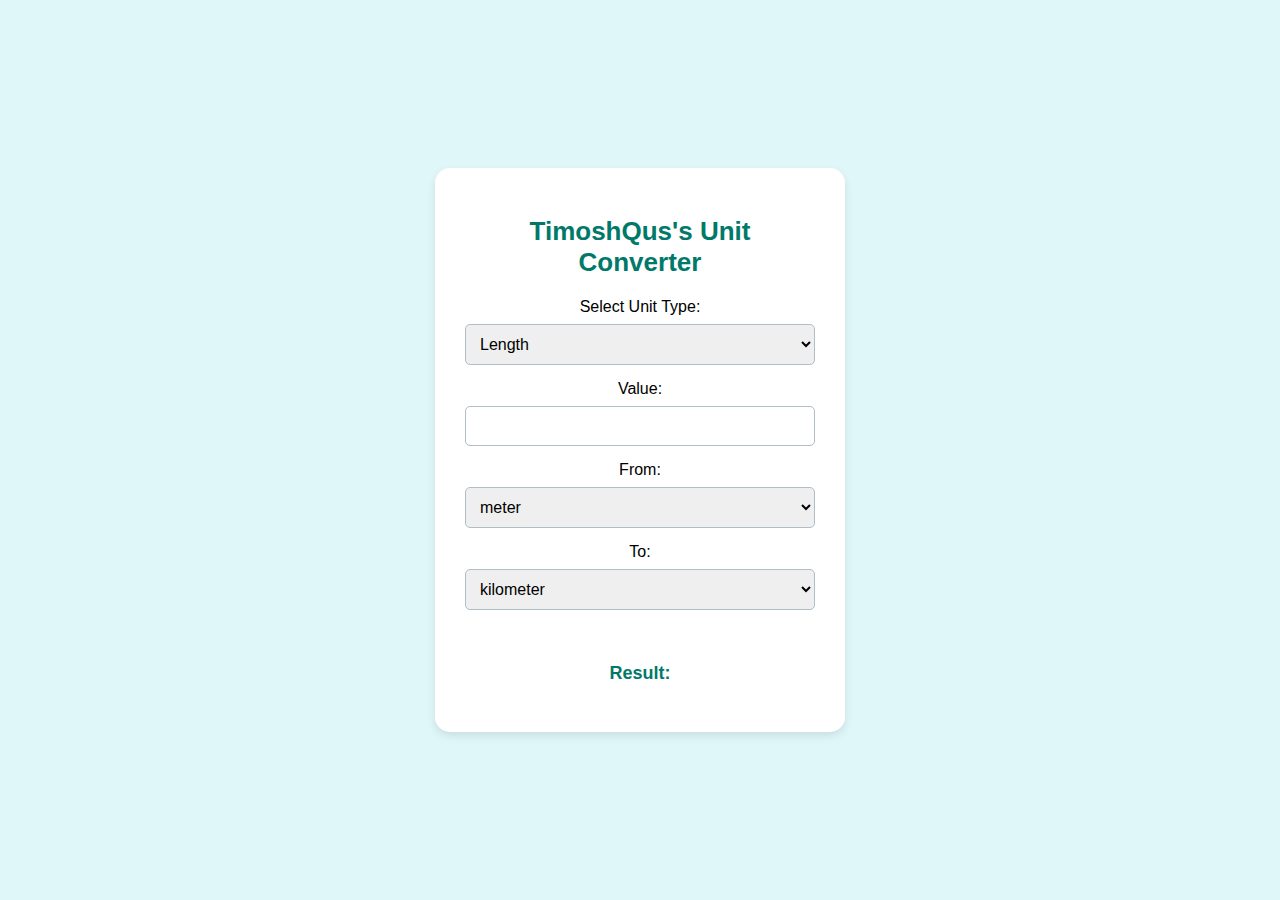
<file: index.html>
<!DOCTYPE html>
<html lang="en">
<head>
    <meta charset="UTF-8">
    <meta name="viewport" content="width=device-width, initial-scale=1.0">
    <title>TimoshQus's Unit Converter</title>
    <link rel="stylesheet" href="style.css">
</head>
<body>
    <div class="container">
        <div class="logo">
            <h1>TimoshQus's Unit Converter</h1>
        </div>
        <div class="converter">
            <div class="input-group">
                <label for="unit-type">Select Unit Type:</label>
                <select id="unit-type" onchange="updateUnits()">
                    <option value="length">Length</option>
                    <option value="temperature">Temperature</option>
                    <option value="weight">Weight</option>
                </select>
            </div>
            <div class="input-group">
                <label for="input-value">Value:</label>
                <input type="number" id="input-value" oninput="convertUnits()">
            </div>
            <div class="input-group">
                <label for="input-unit">From:</label>
                <select id="input-unit" onchange="updateOutputUnit(); convertUnits();"></select>
            </div>
            <div class="input-group">
                <label for="output-unit">To:</label>
                <select id="output-unit" onchange="convertUnits()"></select>
            </div>
            <div class="result">
                <p>Result: <span id="output-value"></span></p>
            </div>
        </div>
    </div>
    <script src="script.js"></script>
    <script src='https://storage.ko-fi.com/cdn/scripts/overlay-widget.js'></script>
    <script>
        kofiWidgetOverlay.draw('timoshq', {
            'type': 'floating-chat',
            'floating-chat.donateButton.text': 'Support me',
            'floating-chat.donateButton.background-color': '#5bc0de',
            'floating-chat.donateButton.text-color': '#323842'
        });
    </script>
</body>
</html>
</file>
<file: style.css>
body {
    font-family: 'Arial', sans-serif;
    background-color: #e0f7fa;
    display: flex;
    justify-content: center;
    align-items: center;
    height: 100vh;
    margin: 0;
}

.container {
    background-color: white;
    padding: 30px;
    border-radius: 15px;
    box-shadow: 0 4px 8px rgba(0, 0, 0, 0.1);
    width: 350px;
    text-align: center;
}

.logo h1 {
    margin-bottom: 20px;
    color: #00796b;
    font-size: 26px;
}

.converter {
    display: flex;
    flex-direction: column;
    gap: 15px;
}

.input-group {
    display: flex;
    flex-direction: column;
    gap: 8px;
}

input, select {
    padding: 10px;
    font-size: 16px;
    border: 1px solid #b0bec5;
    border-radius: 5px;
}

input:focus, select:focus {
    border-color: #00796b;
    outline: none;
}

.result {
    margin-top: 20px;
    font-size: 18px;
    font-weight: bold;
    color: #00796b;
}
</file>
